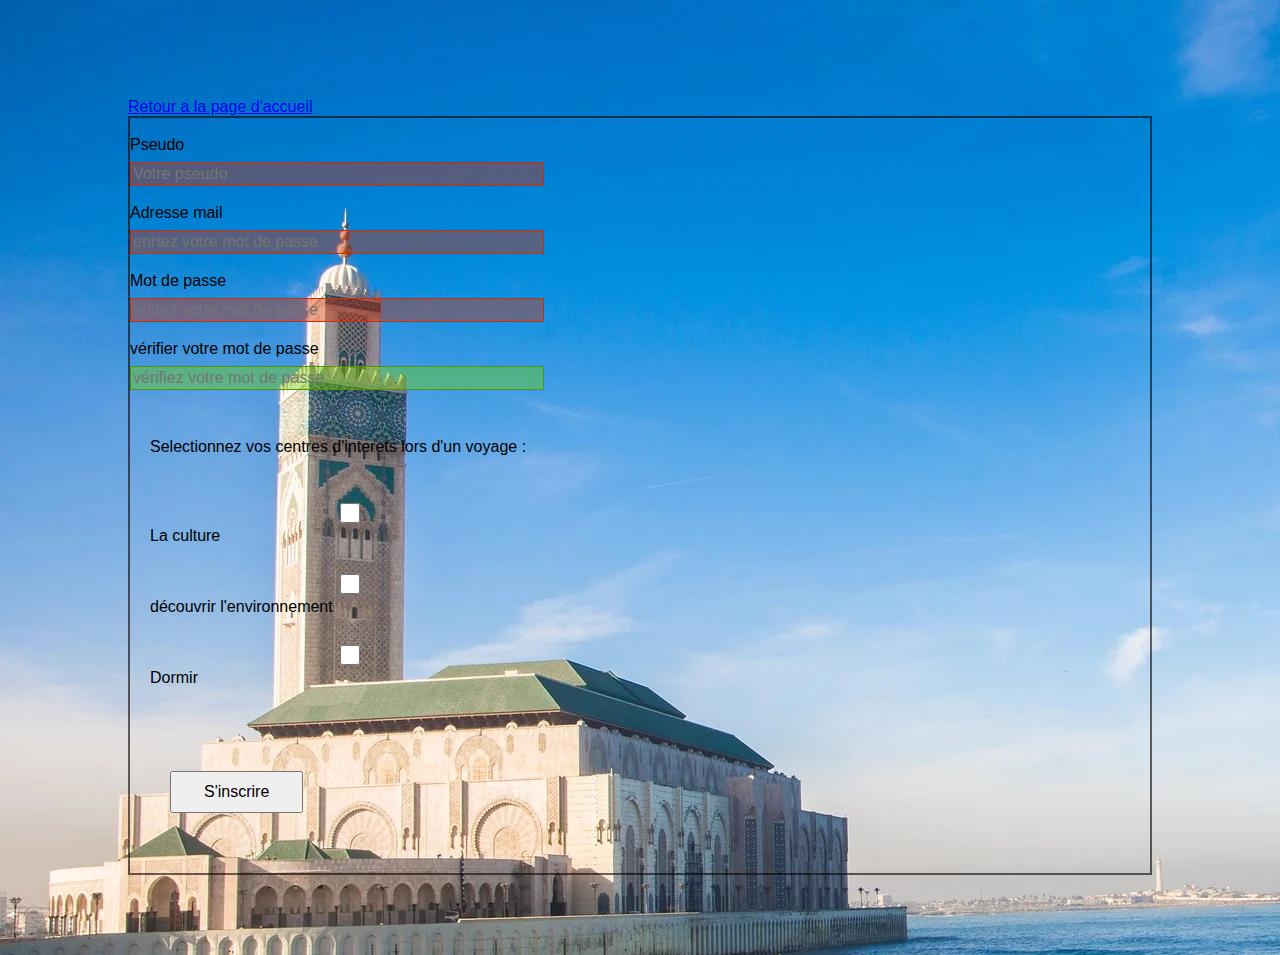
<file: TP1/page2.html>
<!DOCTYPE html>
<html lang="en">
<head>
    <meta charset="UTF-8">
    <meta name="viewport" content="width=device-width, initial-scale=1.0">
    <title>Inscription Morocco Tourism</title>
    <link rel="stylesheet" href="style2.css">
</head>
<body>
    <body> 

         <br>
        <a href="index.html">Retour a la page d'accueil</a>

        
        <form action="" method="POST" enctype="multipart/form-data" id="Formulaire">

            
        <div class="message-error">
            <ul></ul>
        </div>
        
        <div class="message-success">
            Formulaire envoyé !
        </div>


            <br>
            <label for="pseudo">Pseudo</label>
            <input type="text" name="Pseudo" id="pseudo" placeholder="Votre pseudo">


            <br> <br>
            <label for="email">Adresse mail</label>
            <input type="email" name="email" id="email" placeholder="enrtez votre mot de passe">

    
            <br> <br>
            <label for="password">Mot de passe</label>
            <input type="password" name="password" id="password" placeholder="entrez votre mot de passe">

           <br> <br>
           <label for="password2">vérifier votre mot de passe</label>
            <input type="password" name="password2" id="password2" placeholder="vérifiez votre mot de passe">


            <br> <br>
    
            
    <div>
        <label for="hobbies-select">Selectionnez   vos centres d'interets lors d'un voyage :</label>
    
        <br> <br>
        <input type="checkbox" id="interets1" name="interets1" value="La culture">
        <label for="interets1"> La culture</label>

        <br>
        <input type="checkbox" id="interets3" name="interets3" value="découvrir l'environnement">
        <label for="interets3"> découvrir l'environnement</label>

        <br>
        <input type="checkbox" id="interets4" name="interets4" value="Dormir">
        <label for="interets4"> Dormir</label>
</div>
                
            
            <div class="justify-content-center">
            <br> <br> <br>
            <button type="submit">S'inscrire</button>
        </div>

          
        </form>
            
            
        <script src="main2.js"></script>
    
</body>
</html>
</file>
<file: TP1/style2.css>
body {
    color:black;
    background-color:white;
    background-image:url(images/illus-maroc-.webp);
    margin:0;
    }
    
* {
    
    font-size: 16px;
    font-family: sans-serif
}
    

body {
    width: 80%;
    margin: 80px auto;
}

form {
    border: 2px solid rgba(8, 1, 1, 0.6);
}

form > div {
    margin: 30px 20px;
}

label {
    display: block;
    margin-bottom: 8px;
}

input {
    height: 20px;
    width: 40%;
}

button {
    margin-left: 20px;
    margin-bottom: 30px;
    padding: 10px 32px;
    cursor: pointer;
}

.message-error {
    border: 1px solid rgb(212, 42, 0);
    color: rgb(212, 42, 0);
    background-color: rgba(212, 42, 0, 4);
    padding: 16px 32px;
    margin-bottom: 20px;
    display: none;
}

.message-success {
    border: 1px solid rgb(81, 150, 2);
    color: rgb(81, 150, 2);
    background-color: rgba(113, 212, 0, 0.4);
    padding: 16px 32px;
    margin-bottom: 20px;
    display: none;
}

.success {
    border: 1px solid rgb(81, 150, 2);
    background-color: rgba(113, 212, 0, 0.4);
}

.error {
    border: 1px solid rgb(212, 42, 0);
    background-color: rgba(212, 42, 0, 0.4);
}
</file>
